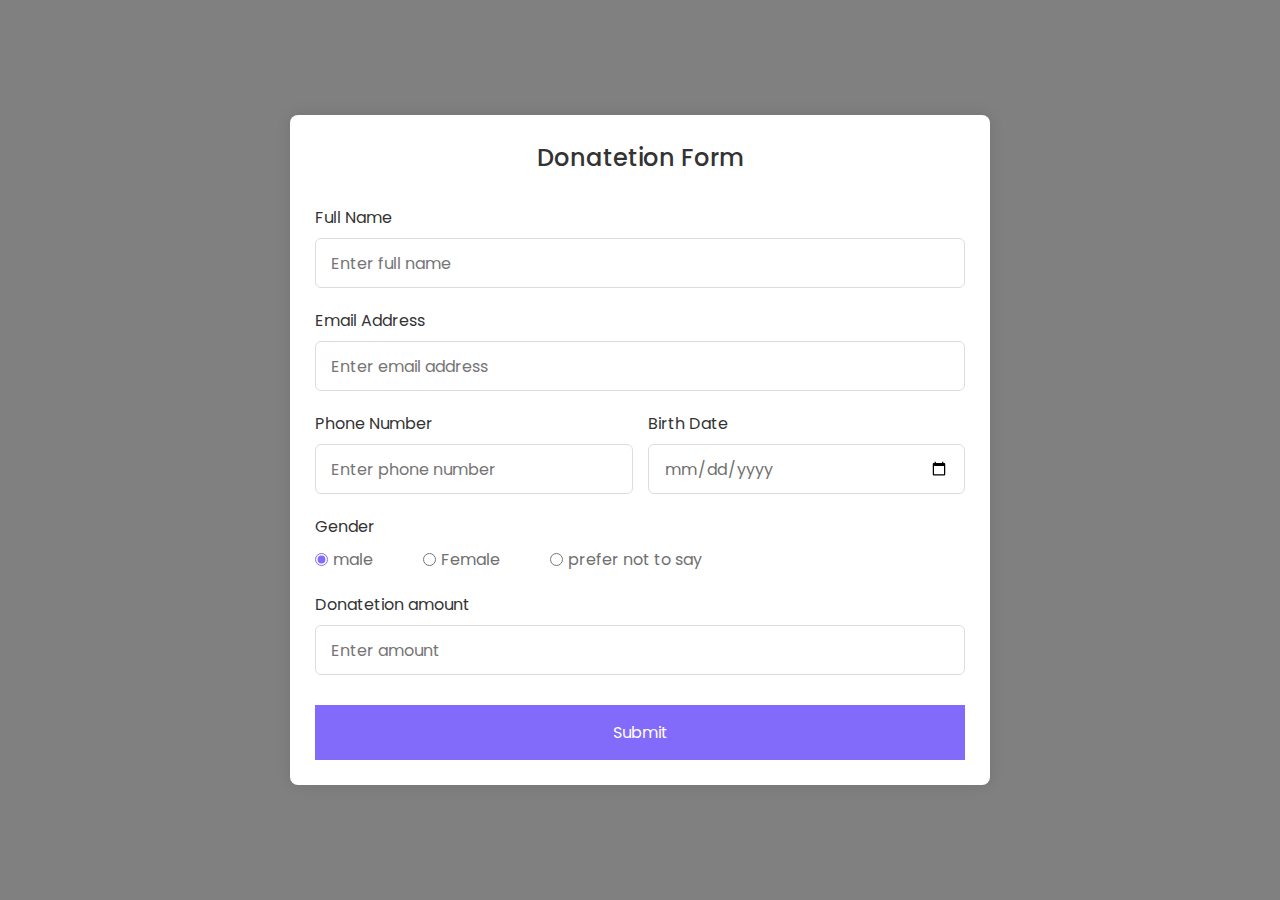
<file: donate.html>
<!DOCTYPE html>
<!---Coding By CodingLab | www.codinglabweb.com--->
<html lang="en">
  <head>
    <meta charset="UTF-8" />
    <meta name="viewport" content="width=device-width, initial-scale=1.0" />
    <meta http-equiv="X-UA-Compatible" content="ie=edge" />
    <title>Donate Form</title>
    <style>
        /* Import Google font - Poppins */
@import url("https://fonts.googleapis.com/css2?family=Poppins:wght@200;300;400;500;600;700&display=swap");
* {
  margin: 0;
  padding: 0;
  box-sizing: border-box;
  font-family: "Poppins", sans-serif;
}
body {
  min-height: 100vh;
  display: flex;
  align-items: center;
  justify-content: center;
  padding: 20px;
  background: grey;
}
.container {
  position: relative;
  max-width: 700px;
  width: 100%;
  background: #fff;
  padding: 25px;
  border-radius: 8px;
  box-shadow: 0 0 15px rgba(0, 0, 0, 0.1);
}
.container header {
  font-size: 1.5rem;
  color: #333;
  font-weight: 500;
  text-align: center;
}
.container .form {
  margin-top: 30px;
}
.form .input-box {
  width: 100%;
  margin-top: 20px;
}
.input-box label {
  color: #333;
}
.form :where(.input-box input, .select-box) {
  position: relative;
  height: 50px;
  width: 100%;
  outline: none;
  font-size: 1rem;
  color: #707070;
  margin-top: 8px;
  border: 1px solid #ddd;
  border-radius: 6px;
  padding: 0 15px;
}
.input-box input:focus {
  box-shadow: 0 1px 0 rgba(0, 0, 0, 0.1);
}
.form .column {
  display: flex;
  column-gap: 15px;
}
.form .gender-box {
  margin-top: 20px;
}
.gender-box h3 {
  color: #333;
  font-size: 1rem;
  font-weight: 400;
  margin-bottom: 8px;
}
.form :where(.gender-option, .gender) {
  display: flex;
  align-items: center;
  column-gap: 50px;
  flex-wrap: wrap;
}
.form .gender {
  column-gap: 5px;
}
.gender input {
  accent-color: rgb(130, 106, 251);
}
.form :where(.gender input, .gender label) {
  cursor: pointer;
}
.gender label {
  color: #707070;
}
.address :where(input, .select-box) {
  margin-top: 15px;
}
.select-box select {
  height: 100%;
  width: 100%;
  outline: none;
  border: none;
  color: #707070;
  font-size: 1rem;
}
.form button {
  height: 55px;
  width: 100%;
  color: #fff;
  font-size: 1rem;
  font-weight: 400;
  margin-top: 30px;
  border: none;
  cursor: pointer;
  transition: all 0.2s ease;
  background: rgb(130, 106, 251);
}
.form button:hover {
  background: rgb(88, 56, 250);
}
/*Responsive*/
@media screen and (max-width: 500px) {
  .form .column {
    flex-wrap: wrap;
  }
  .form :where(.gender-option, .gender) {
    row-gap: 15px;
  }
}
    </style>
  </head>
  <body>
    <section class="container">
      <header>Donatetion Form</header>
      <form action="#" class="form">
        <div class="input-box">
          <label>Full Name</label>
          <input type="text" placeholder="Enter full name" required />
        </div>

        <div class="input-box">
          <label>Email Address</label>
          <input type="text" placeholder="Enter email address" required />
        </div>

        <div class="column">
          <div class="input-box">
            <label>Phone Number</label>
            <input type="number" placeholder="Enter phone number" required />
          </div>
          <div class="input-box">
            <label>Birth Date</label>
            <input type="date" placeholder="Enter birth date" required />
          </div>
        </div>
        <div class="gender-box">
          <h3>Gender</h3>
          <div class="gender-option">
            <div class="gender">
              <input type="radio" id="check-male" name="gender" checked />
              <label for="check-male">male</label>
            </div>
            <div class="gender">
              <input type="radio" id="check-female" name="gender" />
              <label for="check-female">Female</label>
            </div>
            <div class="gender">
              <input type="radio" id="check-other" name="gender" />
              <label for="check-other">prefer not to say</label>
            </div>
          </div>
        </div>

        <div class="input-box">
            <label>Donatetion amount</label>
            <input type="number" placeholder="Enter amount" required />
          </div>

        <button>Submit</button>
      </form>
    </section>
  </body>
</html>
</file>
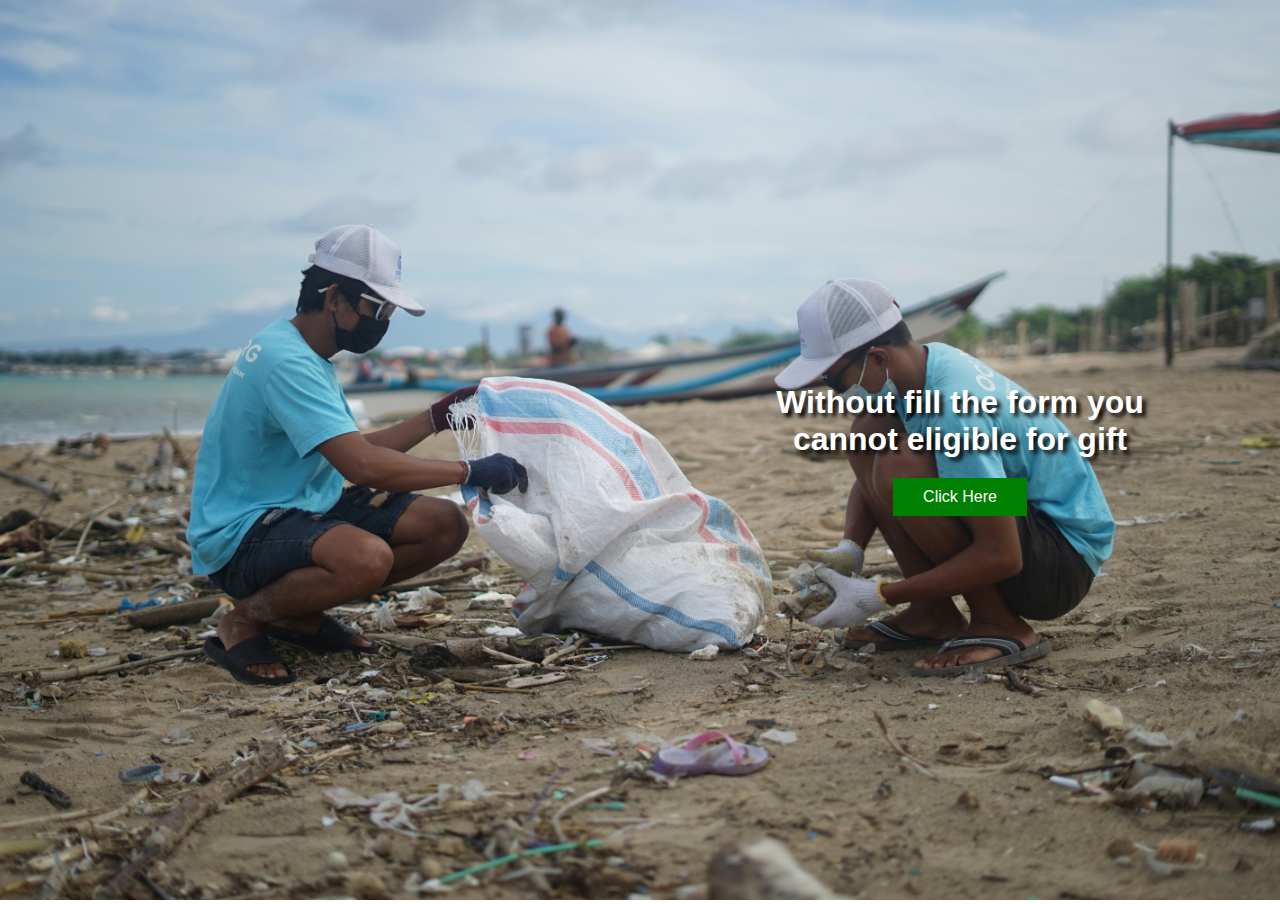
<file: join.html>
<!DOCTYPE html>
<html lang="en">
<head>
    <meta charset="UTF-8">
    <meta name="viewport" content="width=device-width, initial-scale=1.0">
    <title>Join us</title>
    <style>
        * {
            margin: 0;
            padding: 0;
            box-sizing: border-box;
            font-family: Arial, Helvetica, sans-serif;
        }

        html, body {
            height: 100%;
            width: 100%;
            overflow-x: hidden;
            margin: 0;
            padding: 0;
        }

        .container {
            height: 100vh;
            width: 100%;
            display: grid;
            grid-template-columns: repeat(2, 1fr);
            background: url('style/images/box-2.jpg') center/cover;
            background-color: rgba(0, 0, 0, 0.5);
        }

        .container .left iframe {
            height: 100%;
            width: 100%;
        }

        .right {
            display: flex;
            justify-content: center;
            align-items: center;
            flex-direction: column;
            text-align: center;
            color: white;
        }
        .right h1 {
            color: white;
            text-shadow: 4px 4px 4px black;
        }
        .right a {
            margin-top: 20px;
            padding: 10px 30px;
            background: green;
            text-decoration: none;
            color: white;
            transition: background 0.3s, color 0.3s;
        }

        .right a:hover {
            background: orange;
            color: black;
        }

        @media (max-width: 600px) {
            .container {
                grid-template-columns: 1fr;
            }
        }
    </style>
</head>
<body>
    <div class="container">
        <div class="left">
            <iframe src="https://docs.google.com/forms/d/e/1FAIpQLSeNmMhaHKZL5ZZXf6e-G4kO2vTL1s6KvO-Pw9C1FtWGBoywiA/viewform?embedded=true" width="640" height="853" frameborder="0" marginheight="0" marginwidth="0">Loading…</iframe>
        </div>
        <div class="right">
            <h1>Without fill the form you <br>cannot eligible for gift</h1>
            <a href="https://creator.voiceflow.com/prototype/656306d1e7a384ca96b063e4">Click Here</a>
        </div>
    </div>
</body>
</html>
</file>
